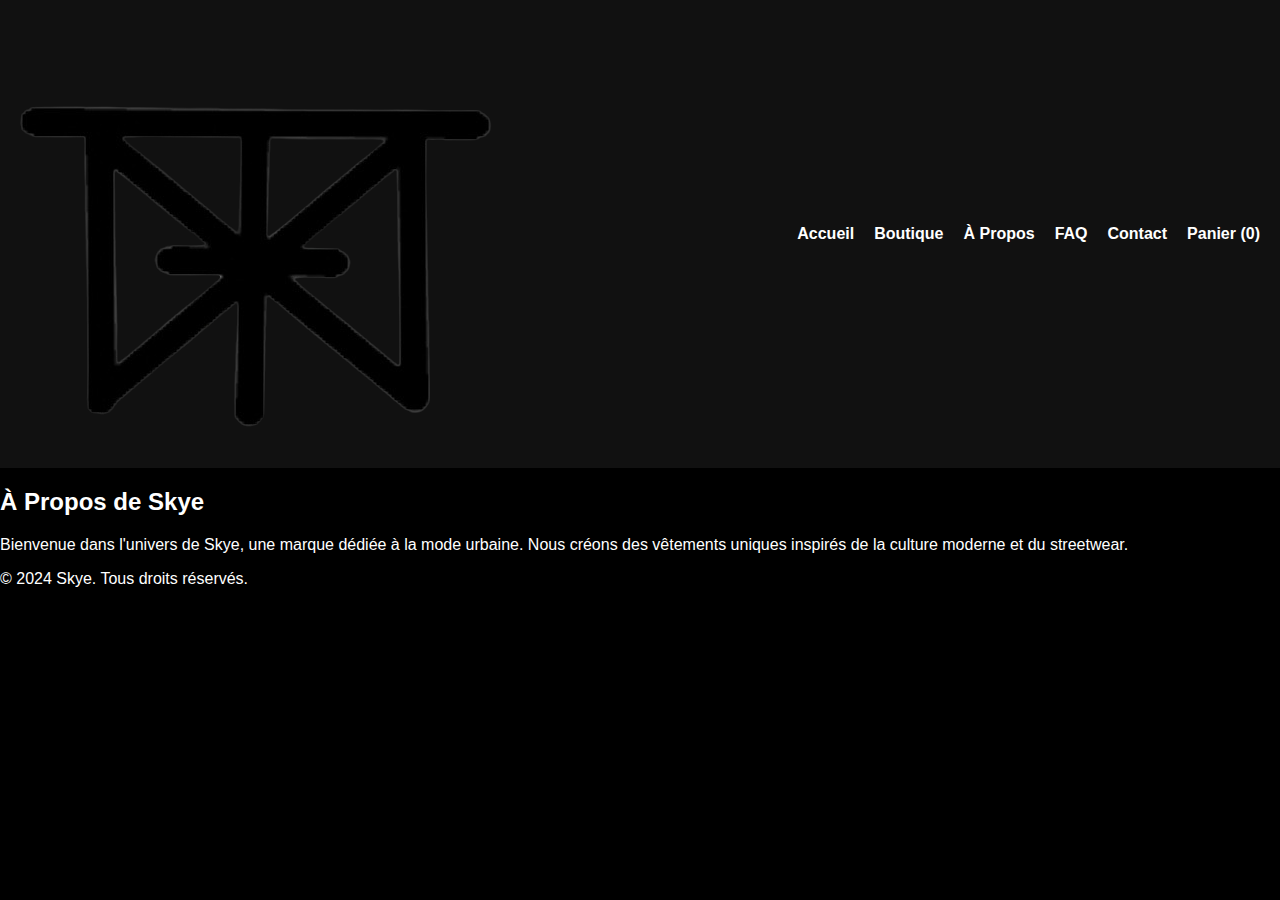
<file: about.html>
<!DOCTYPE html>
<html lang="fr">
<head>
    <meta charset="UTF-8">
    <meta name="viewport" content="width=device-width, initial-scale=1.0">
    <title>À Propos - Skye</title>
    <link rel="stylesheet" href="css/style.css">
</head>
<body>
    <header>
        <div class="logo">
            <img src="images/logo.png" alt="Logo Skye">
        </div>
        <nav>
            <ul>
                <li><a href="index.html">Accueil</a></li>
                <li><a href="shop.html">Boutique</a></li>
                <li><a href="about.html" class="active">À Propos</a></li>
                <li><a href="faq.html">FAQ</a></li>
                <li><a href="contact.html">Contact</a></li>
                <li><a href="cart.html">Panier (0)</a></li>
            </ul>
        </nav>
    </header>

    <section class="about-section">
        <h2>À Propos de Skye</h2>
        <p>Bienvenue dans l'univers de Skye, une marque dédiée à la mode urbaine. Nous créons des vêtements uniques inspirés de la culture moderne et du streetwear.</p>
    </section>

    <footer>
        <p>&copy; 2024 Skye. Tous droits réservés.</p>
    </footer>
</body>
</html>
</file>
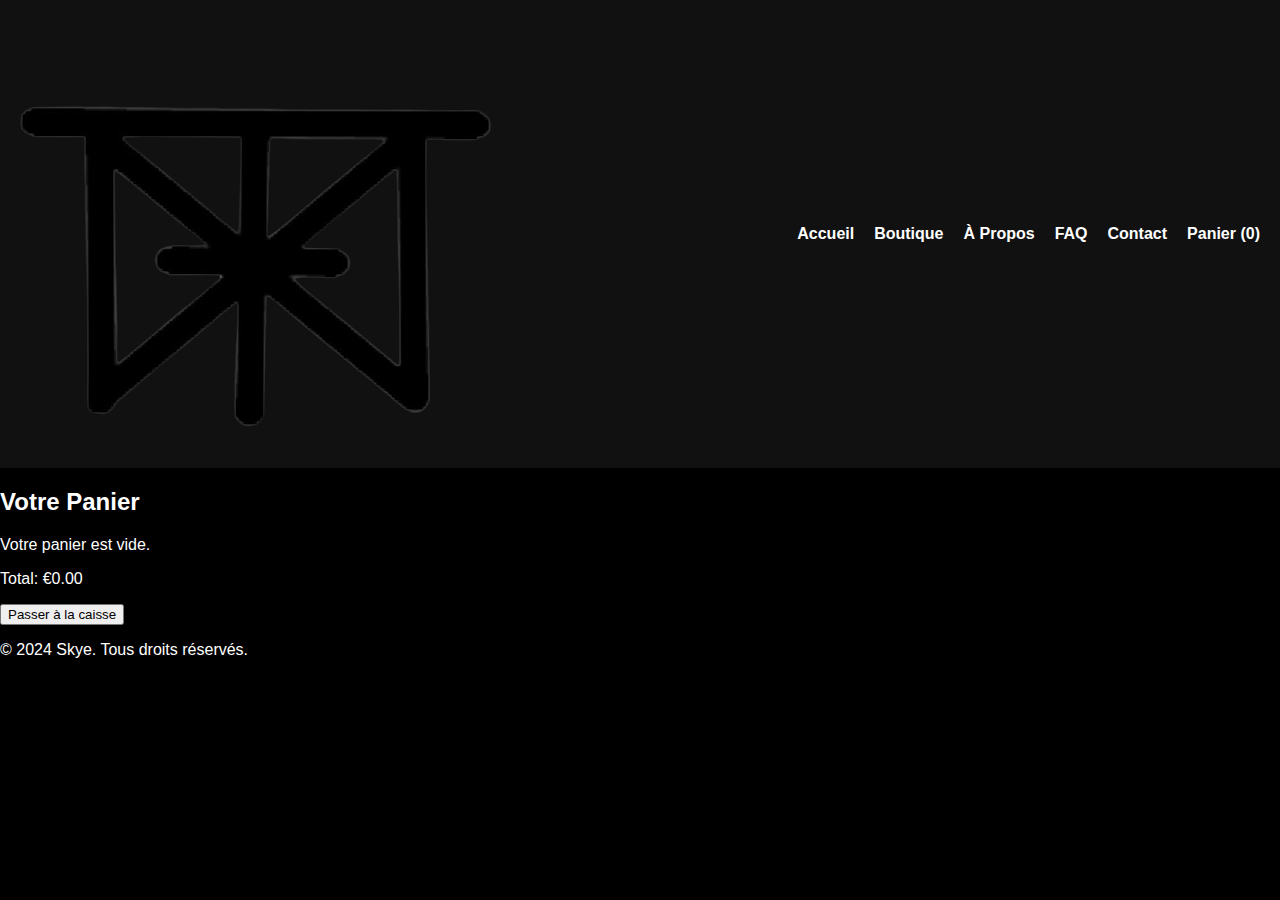
<file: cart.html>
<!DOCTYPE html>
<html lang="fr">
<head>
    <meta charset="UTF-8">
    <meta name="viewport" content="width=device-width, initial-scale=1.0">
    <title>Panier - Skye</title>
    <link rel="stylesheet" href="css/style.css">
    <script src="js/script.js" defer></script>
</head>
<body>
    <header>
        <div class="logo">
            <img src="images/logo.png" alt="Logo Skye">
        </div>
        <nav>
            <ul>
                <li><a href="index.html">Accueil</a></li>
                <li><a href="shop.html">Boutique</a></li>
                <li><a href="about.html">À Propos</a></li>
                <li><a href="faq.html">FAQ</a></li>
                <li><a href="contact.html">Contact</a></li>
                <li><a href="cart.html" class="active">Panier (0)</a></li>
            </ul>
        </nav>
    </header>

    <section class="cart-section">
        <h2>Votre Panier</h2>
        <div class="cart-items">
            <p>Votre panier est vide.</p>
        </div>
        <div class="cart-summary">
            <p>Total: €<span id="cart-total">0.00</span></p>
            <button id="checkout-button">Passer à la caisse</button>
        </div>
    </section>

    <footer>
        <p>&copy; 2024 Skye. Tous droits réservés.</p>
    </footer>
</body>
</html>
</file>
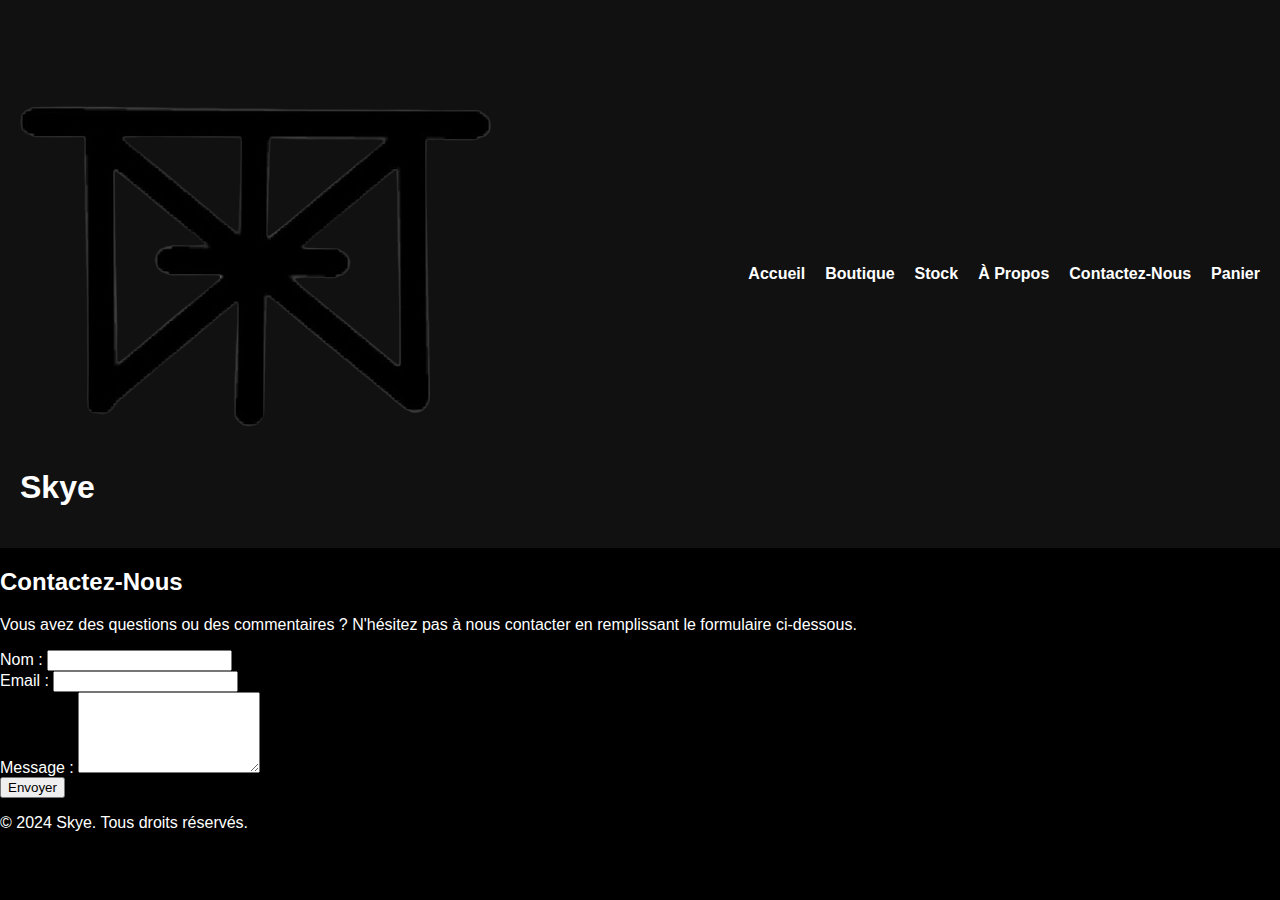
<file: contact.html>
<!DOCTYPE html>
<html lang="fr">
<head>
    <meta charset="UTF-8">
    <meta name="viewport" content="width=device-width, initial-scale=1.0">
    <title>Contactez-Nous - Skye</title>
    <link rel="stylesheet" href="css/style.css">
</head>
<body>
    <header>
        <div class="logo-container">
            <img src="images/logo.png" alt="Logo Skye" class="logo-img">
            <h1>Skye</h1>
        </div>
        <nav>
            <ul class="nav-menu">
                <li><a href="index.html">Accueil</a></li>
                <li><a href="shop.html">Boutique</a></li>
                <li><a href="stock.html">Stock</a></li>
                <li><a href="about.html">À Propos</a></li>
                <li><a href="contact.html">Contactez-Nous</a></li>
                <li><a href="cart.html">Panier</a></li>
            </ul>
        </nav>
    </header>

    <main>
        <section class="contact">
            <h2>Contactez-Nous</h2>
            <p>Vous avez des questions ou des commentaires ? N'hésitez pas à nous contacter en remplissant le formulaire ci-dessous.</p>

            <form action="submit_form.php" method="post" class="contact-form">
                <div class="form-group">
                    <label for="name">Nom :</label>
                    <input type="text" id="name" name="name" required>
                </div>
                <div class="form-group">
                    <label for="email">Email :</label>
                    <input type="email" id="email" name="email" required>
                </div>
                <div class="form-group">
                    <label for="message">Message :</label>
                    <textarea id="message" name="message" rows="5" required></textarea>
                </div>
                <button type="submit" class="btn">Envoyer</button>
            </form>
        </section>
    </main>

    <footer>
        <p>&copy; 2024 Skye. Tous droits réservés.</p>
    </footer>
</body>
</html>
</file>
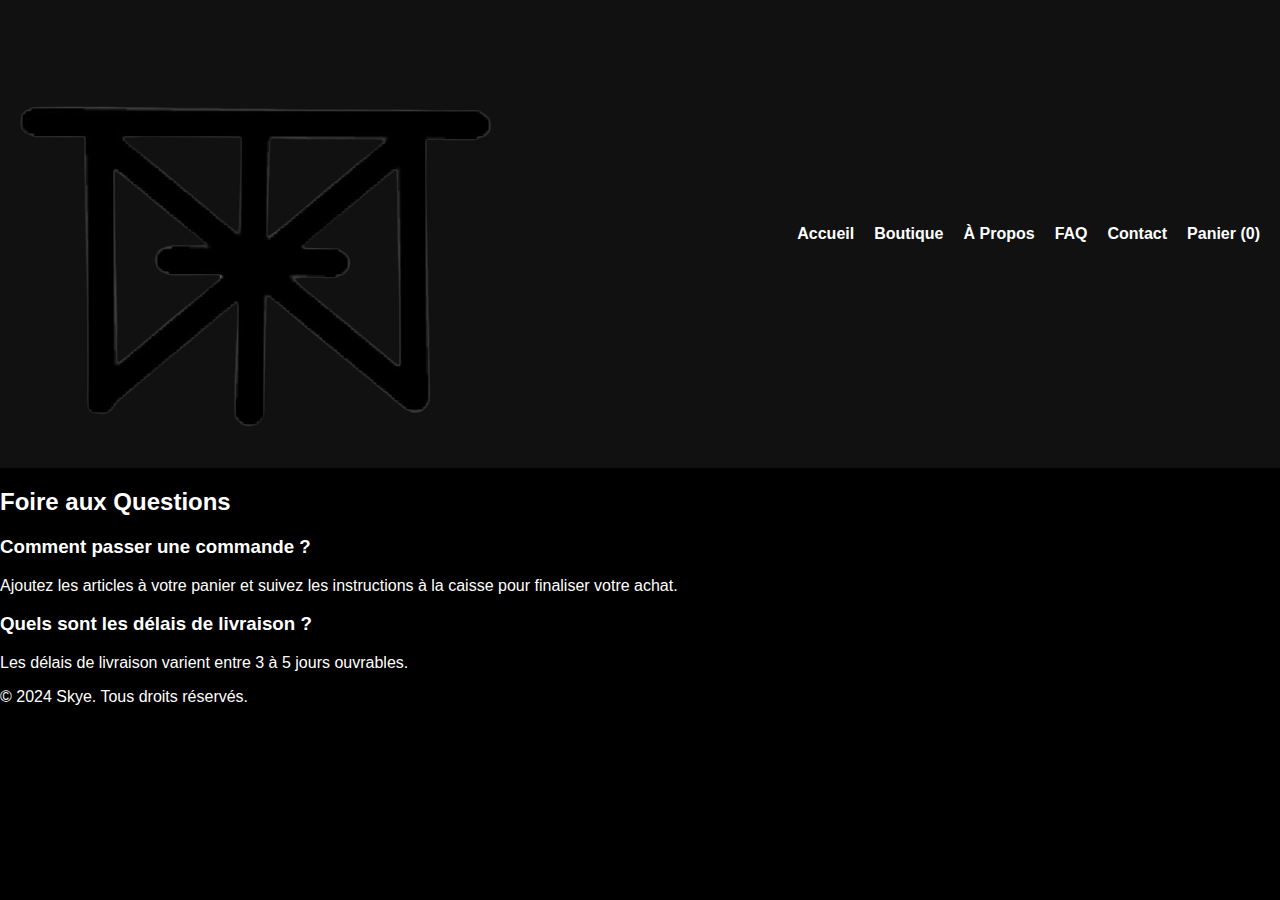
<file: faq.html>
<!DOCTYPE html>
<html lang="fr">
<head>
    <meta charset="UTF-8">
    <meta name="viewport" content="width=device-width, initial-scale=1.0">
    <title>FAQ - Skye</title>
    <link rel="stylesheet" href="css/style.css">
</head>
<body>
    <header>
        <div class="logo">
            <img src="images/logo.png" alt="Logo Skye">
        </div>
        <nav>
            <ul>
                <li><a href="index.html">Accueil</a></li>
                <li><a href="shop.html">Boutique</a></li>
                <li><a href="about.html">À Propos</a></li>
                <li><a href="faq.html" class="active">FAQ</a></li>
                <li><a href="contact.html">Contact</a></li>
                <li><a href="cart.html">Panier (0)</a></li>
            </ul>
        </nav>
    </header>

    <section class="faq-section">
        <h2>Foire aux Questions</h2>
        <div class="faq-item">
            <h3>Comment passer une commande ?</h3>
            <p>Ajoutez les articles à votre panier et suivez les instructions à la caisse pour finaliser votre achat.</p>
        </div>
        <div class="faq-item">
            <h3>Quels sont les délais de livraison ?</h3>
            <p>Les délais de livraison varient entre 3 à 5 jours ouvrables.</p>
        </div>
    </section>

    <footer>
        <p>&copy; 2024 Skye. Tous droits réservés.</p>
    </footer>
</body>
</html>
</file>
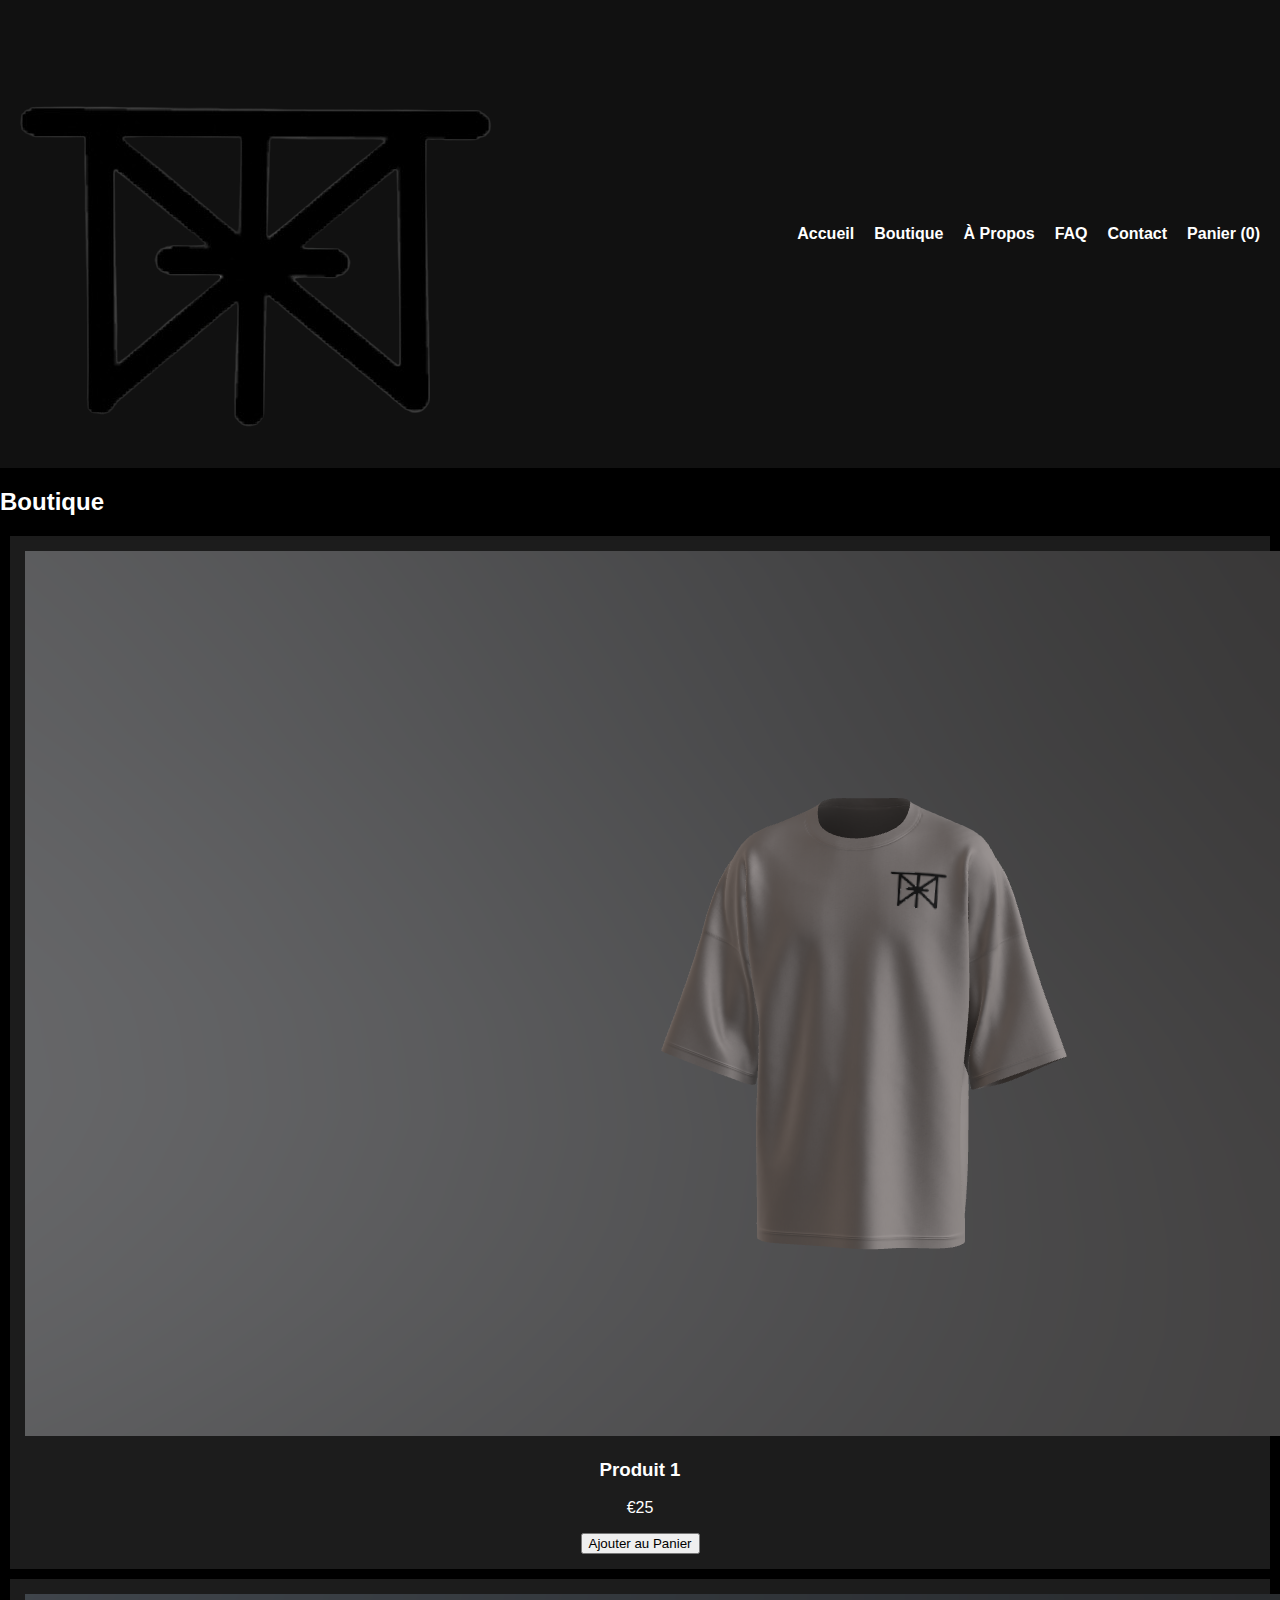
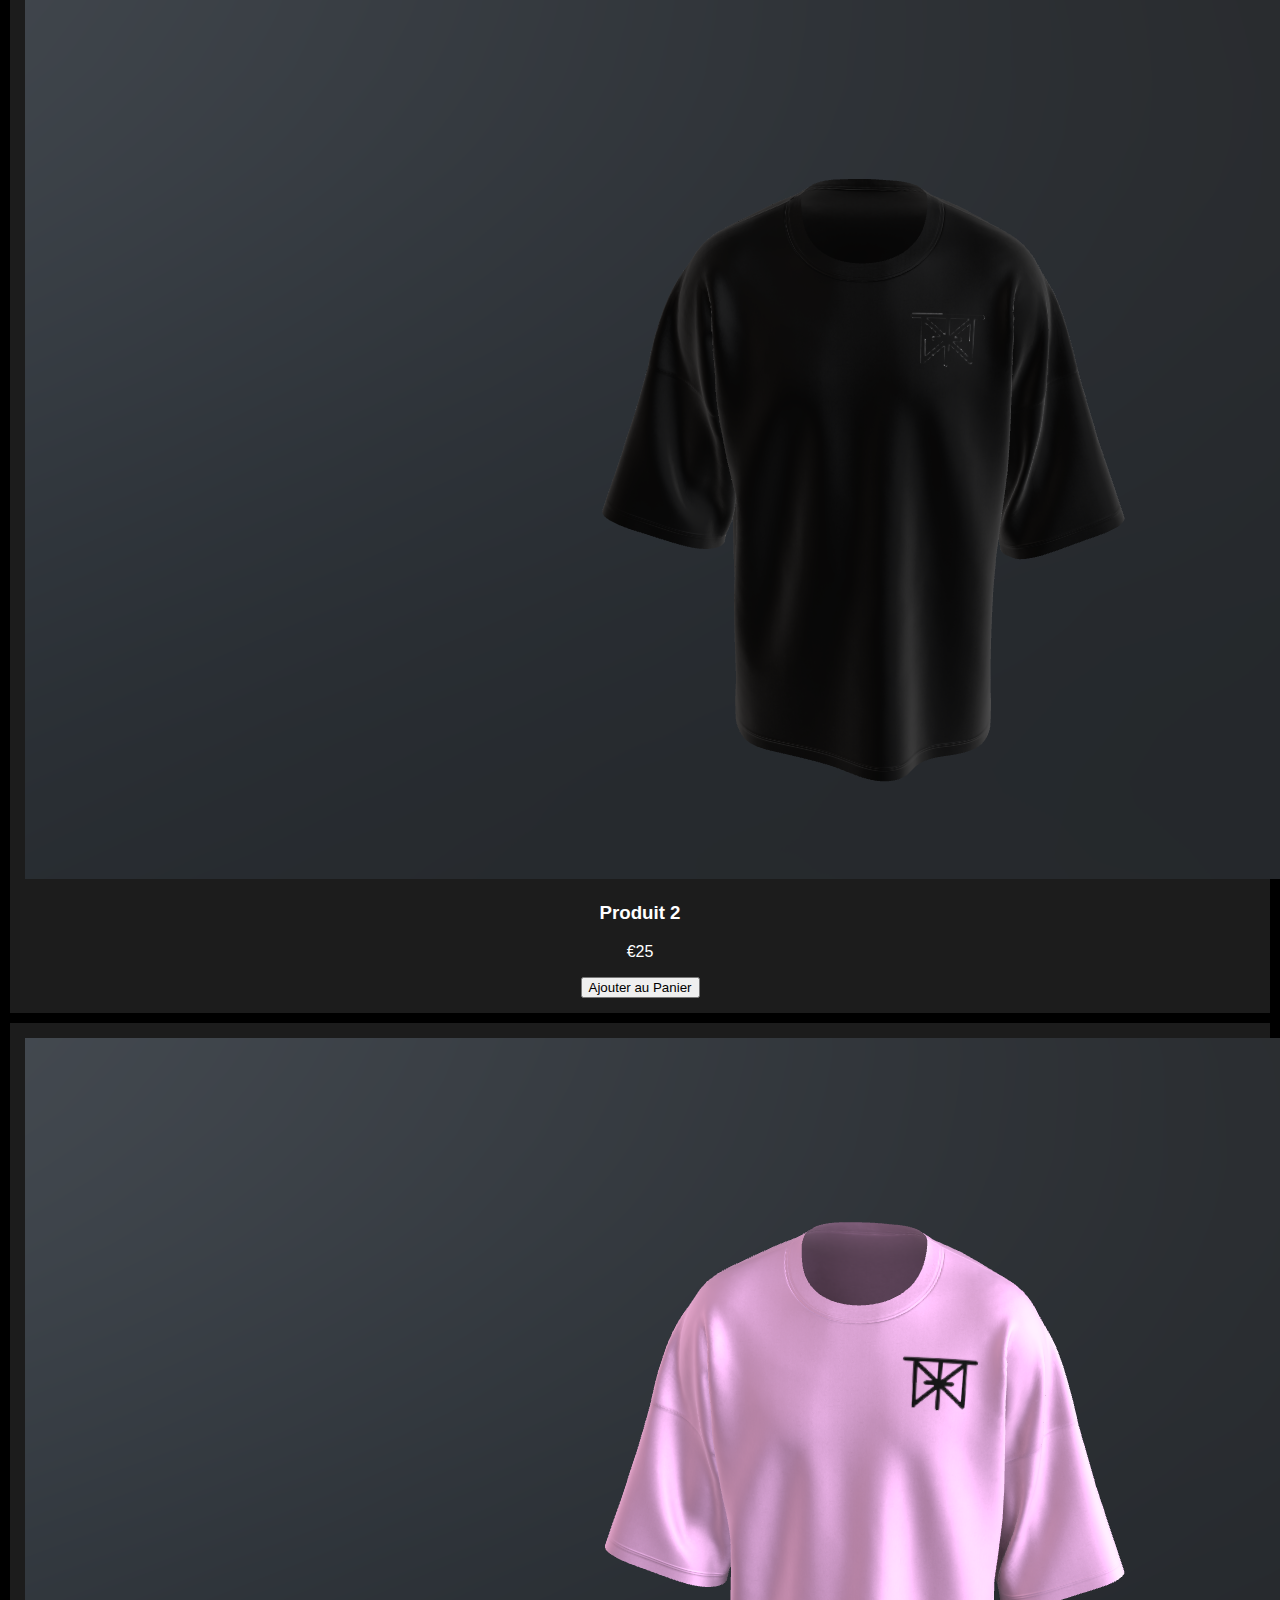
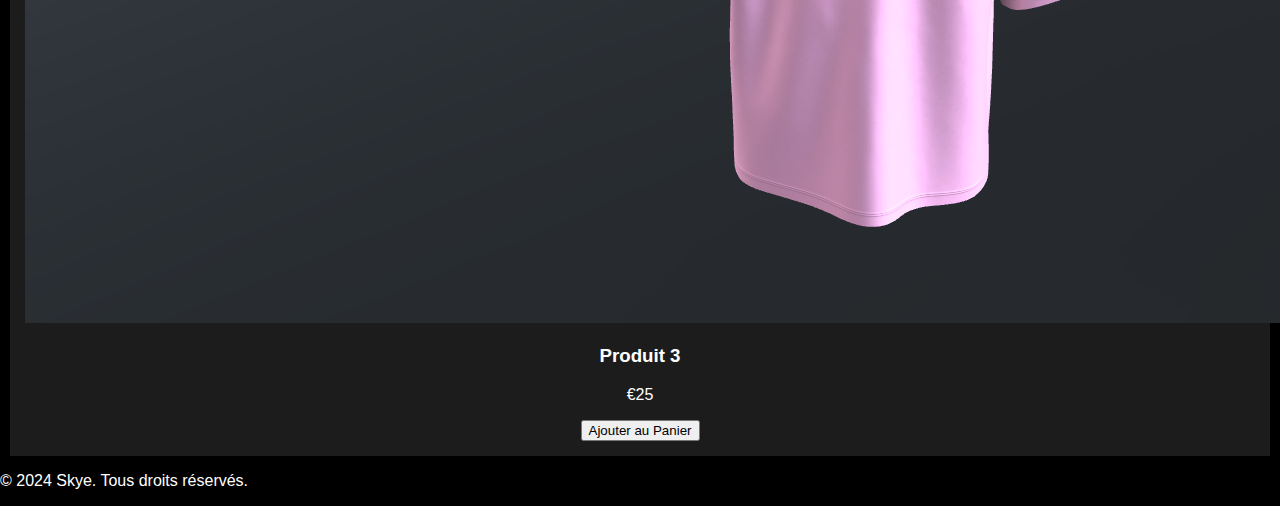
<file: shop.html>
<!DOCTYPE html>
<html lang="fr">
<head>
    <meta charset="UTF-8">
    <meta name="viewport" content="width=device-width, initial-scale=1.0">
    <title>Boutique - Skye</title>
    <link rel="stylesheet" href="css/style.css">
    <script src="js/script.js" defer></script>
</head>
<body>
    <header>
        <div class="logo">
            <img src="images/logo.png" alt="Logo Skye">
        </div>
        <nav>
            <ul>
                <li><a href="index.html">Accueil</a></li>
                <li><a href="shop.html" class="active">Boutique</a></li>
                <li><a href="about.html">À Propos</a></li>
                <li><a href="faq.html">FAQ</a></li>
                <li><a href="contact.html">Contact</a></li>
                <li><a href="cart.html">Panier (0)</a></li>
            </ul>
        </nav>
    </header>

    <section class="products-section">
        <h2>Boutique</h2>
        <div class="products-container">
            <div class="product-card">
                <img src="images/product1.jpg" alt="Produit 1">
                <h3>Produit 1</h3>
                <p>€25</p>
                <button class="add-to-cart">Ajouter au Panier</button>
            </div>
            <div class="product-card">
                <img src="images/product2.jpg" alt="Produit 2">
                <h3>Produit 2</h3>
                <p>€25</p>
                <button class="add-to-cart">Ajouter au Panier</button>
            </div>
            <div class="product-card">
                <img src="images/product3.jpg" alt="Produit 3">
                <h3>Produit 3</h3>
                <p>€25</p>
                <button class="add-to-cart">Ajouter au Panier</button>
            </div>
        </div>
    </section>

    <footer>
        <p>&copy; 2024 Skye. Tous droits réservés.</p>
    </footer>
</body>
</html>
</file>
<file: css/style.css>
body {
    margin: 0;
    padding: 0;
    font-family: 'Arial', sans-serif;
    background-color: #000;
    color: #fff;
}

header {
    display: flex;
    justify-content: space-between;
    align-items: center;
    padding: 20px;
    background: #111;
}

nav ul {
    list-style: none;
    display: flex;
    gap: 20px;
}

nav ul li a {
    text-decoration: none;
    color: white;
    font-size: 16px;
    font-weight: bold;
}

.hero {
    position: relative;
    height: 100vh;
    overflow: hidden;
}

.hero video {
    width: 100%;
    height: 100%;
    object-fit: cover;
}

.hero-overlay {
    position: absolute;
    top: 50%;
    left: 50%;
    transform: translate(-50%, -50%);
    text-align: center;
    color: white;
}

.hero-overlay h1 {
    font-size: 3rem;
    animation: fadeIn 2s ease-in-out;
}

@keyframes fadeIn {
    from {
        opacity: 0;
    }
    to {
        opacity: 1;
    }
}

.product-card {
    background: #1c1c1c;
    padding: 15px;
    margin: 10px;
    text-align: center;
}
</file>
